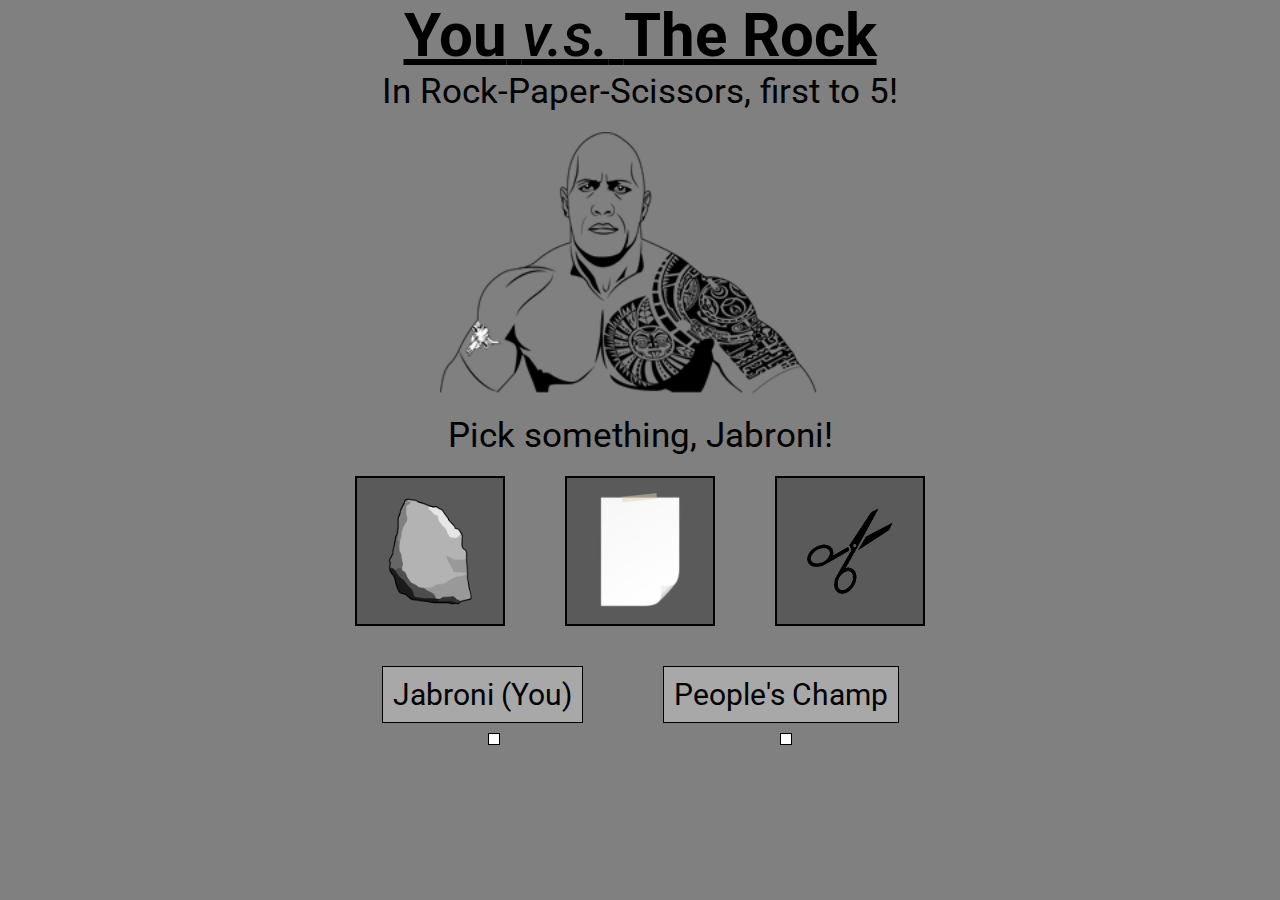
<file: index.html>
<!DOCTYPE html>
<html lang="en">
    <head>
        <title>Rock Paper Scissors</title>
        <link rel="stylesheet" href="style.css">
        <link rel="preconnect" href="https://fonts.gstatic.com">
        <link href="https://fonts.googleapis.com/css2?family=Roboto:wght@300&display=swap" rel="stylesheet">
    </head>
    <body>
    <div id="main-content">
        <div id="header">
            <h1 id="title"><u><b>You</b> <i>v.s.</i> <b>The Rock</b></u></h1>
            <p>In Rock-Paper-Scissors, first to 5!</p>
            <img id="therock" src="img/rock.png" alt="The Rock">
            <p>Pick something, Jabroni!</p>
        </div>
        <div id="game-container">
            <div id="buttons">
                <button id="rock" class="button"><img src="img/arock.png" alt="Rock"></button>
                <button id="paper" class="button"><img src="img/paper.png" alt="Paper"></button>
                <button id="scissors" class="button"><img src="img/scissors.png" alt="Scissors"></button>
            </div>
            <div id="playagain">
            </div>
            <div id="score-description">
            </div>
            <div id="score-label">
                <p class="label">Jabroni (You)</p>
                <p class="label">People's Champ</p>
            </div>
            <div id="score-container">
                <div id="playerScore" class="score"></div>
                <div id="computerScore" class="score"></div>
            </div>
        </div>
    </div>

    <script src="script.js"></script>
    </body>
</html>
</file>
<file: style.css>
html {
    font-size: 12px;
    background-color: grey;
    background-size: cover;
}

body, html {
    margin: 0;
    padding: 0;
    font-family: 'Roboto', sans-serif;
}

p {
    font-size: 35px;
    text-align: center;
    margin: 0 10px;
}

img {
    width: 100%;
}

#header {
    display: grid;
    justify-content: center;
    align-items: center;
    justify-items: center;
}

#title {
    font-size: 60px;
    font-weight: 500;
    text-align: center;
    margin: 0 15px;
}

#therock {
    width: 400px;
    padding-bottom: 20px;
    padding-top: 20px;
}

#buttons {
    display: flex;
    justify-content: center;
    margin-top: 20px;
}

.button {
    display: flex;
    justify-content: center;
    width: 150px;
    height: 150px;
    align-items: center;
    background-color: rgb(90, 90, 90);
    border: 2px solid black;
    margin: 0 30px;
    padding: 30px 30px 30px 30px;
    transition: all .07s ease;
}

.button:hover {
    curser: pointer
    transform: scale(1.05);
    -webkit-transform: scale(1.05);
    border: 2px solid rgb(95, 95, 95);
    box-shadow: 0 0 1rem #adadad;
    background-image: linear-gradient(to bottom, #b0bec5 0%, #546e7a 51%, #263238 100%);
}

.button:focus {
    outline: none;
}

#score-label {
    display: flex;
    justify-content: center;
}

.label {
    font-size: 30px;
    margin: 0 40px;
    margin-top: 20px;
    padding: 10px;
    border: 1px solid black;
    background-color: rgb(168, 168, 168);
}

#score-container {
    display: flex;
    justify-content: center;
}

.score {
    font-size: 30px;
    margin: 10px 140px;
    padding: 5px;
    border: 1px solid black;
    background-color: white;
}

#score-description {
    display: flex;
    align-items: center;
    justify-content: center;
    font-size: 20px;
    font-weight: 1000;
    margin-top: 10px;
}

@media screen and (max-width: 625px) {
    
    #therock {
        width: 350px;
        padding-bottom: 20px;
        padding-top: 50px;
    }

    p {
        font-size: 25px;
    }

    .button {
        display: flex;
        justify-content: center;
        align-items: center;
        background-color: rgb(90, 90, 90);
        border: 2px solid black;
        margin: 0 10px;
    }

    .label {
        font-size: 25px;
        margin: 0 40px;
        margin-top: 20px;
        padding: 10px;
        border: 1px solid black;
    }

    .score {
        margin: 10px 120px;
        padding: 5px;
    }

    #score-description {
        font-size: 16px;
    }
}

#playagain {
    display: flex;
    justify-content: center;
    margin-top: 10px;
}

#again {
    display: flex;
    justify-content: center;
    font-size: 16px;
    width: 100px;
    height: 50px;
    align-items: center;
    background-color: rgb(90, 90, 90);
    border: 2px solid black;
    margin: 0 30px;
    padding: 30px 30px 30px 30px;
    transition: all .07s ease;
}

#again:hover {
    curser: pointer
    transform: scale(1.05);
    -webkit-transform: scale(1.05);
    border: 2px solid rgb(95, 95, 95);
    box-shadow: 0 0 1rem #adadad;
    background-image: linear-gradient(to right, #b0bec5 0%, #546e7a 51%, #263238 100%);
}

#again:focus {
    outline: none;
}
</file>
